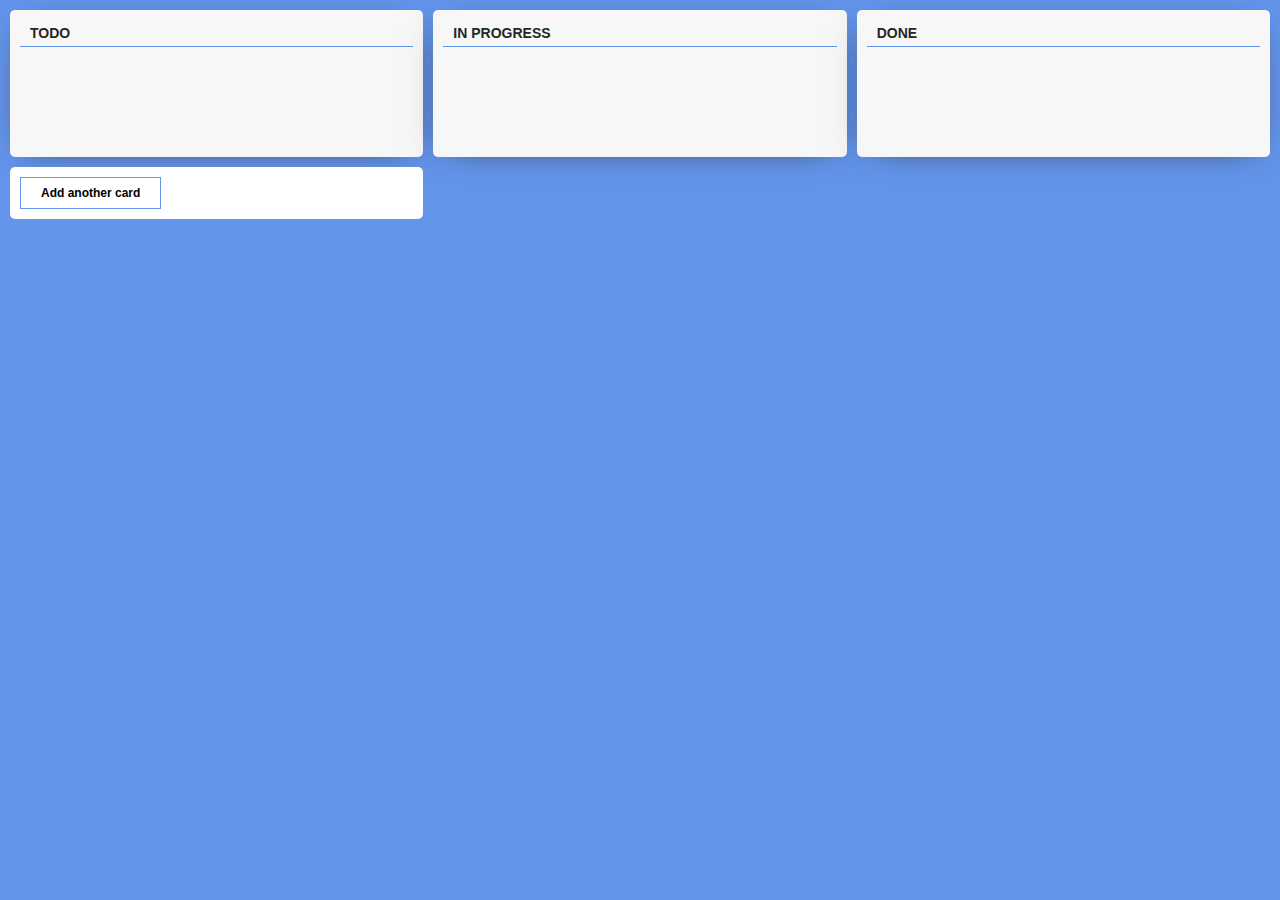
<file: index.html>
<!DOCTYPE html><html lang="en"><head><meta charset="UTF-8"><meta http-equiv="X-UA-Compatible" content="IE=edge"><meta name="viewport" content="width=device-width,initial-scale=1"><title>My Trello</title><script defer="defer" src="202.125d151980f336d479f1.js"></script><script defer="defer" src="main.125d151980f336d479f1.js"></script><link href="main.125d151980f336d479f1.css" rel="stylesheet"></head><body><div class="trello"><div class="trello__content"><div class="trello__todo"><h2 class="trello__title">Todo</h2><div class="trello__card-row todo-row"></div></div><div class="trello__in-progress"><h2 class="trello__title">In Progress</h2><div class="trello__card-row progress-row"></div></div><div class="trello__done"><h2 class="trello__title">Done</h2><div class="trello__card-row done-row"></div></div><div class="trello__create-card"><button class="btn btn-open-form" type="button">Add another card</button><form class="trello__form"><textarea class="trello__form-desc" placeholder="Describe the task"></textarea> <label class="trello__form-input-overlay" for="form-input-file">Choose image or drag it here</label> <input class="trello__form-input-img" type="file" id="form-input-file"><div class="trello__from-btns"><button class="btn btn-add-card" type="submit">Add Card</button> <button class="btn-close-form" type="button">X</button></div></form></div></div></div></body></html>
</file>
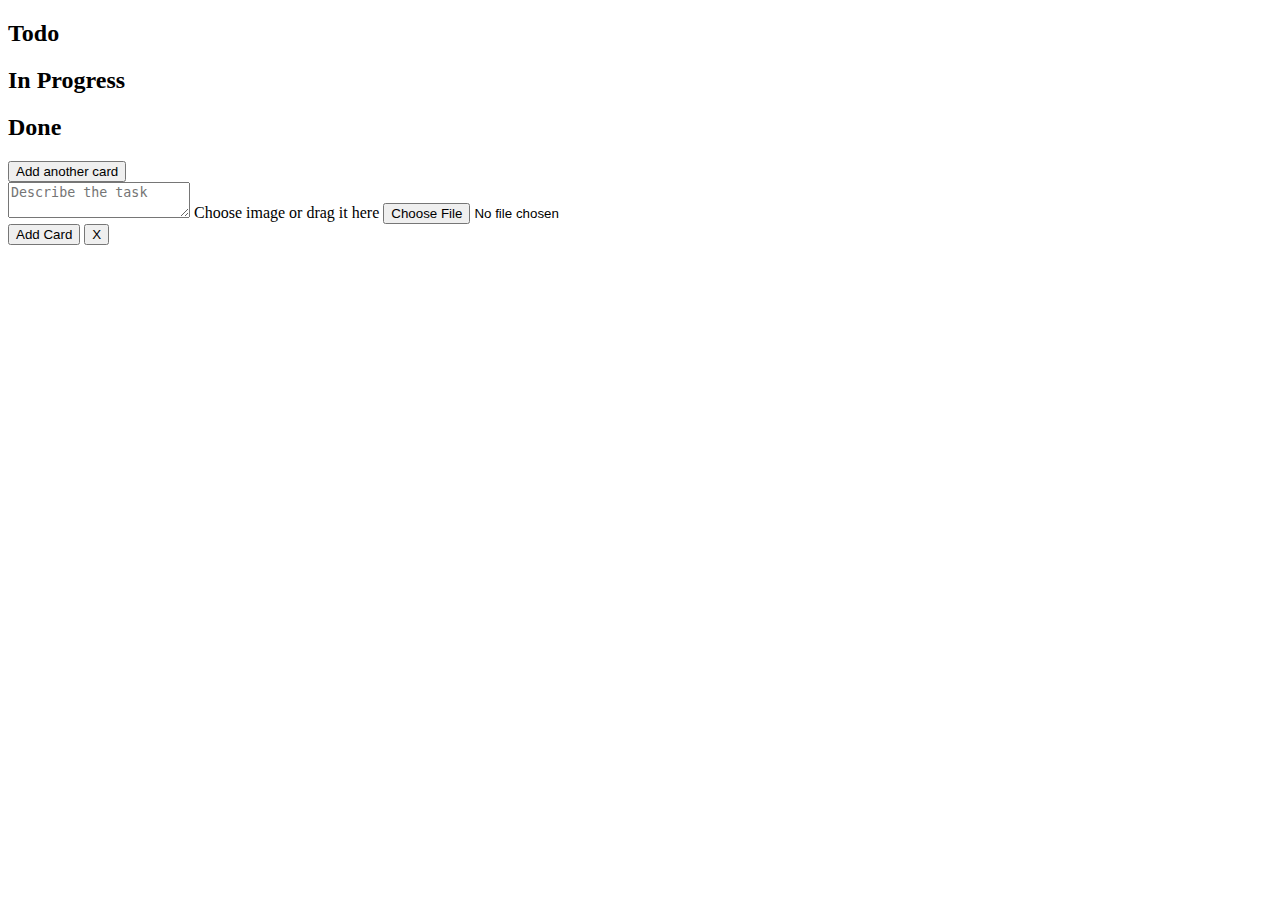
<file: src/index.html>
<!DOCTYPE html>
<html lang="en">
  <head>
    <meta charset="UTF-8" />
    <meta http-equiv="X-UA-Compatible" content="IE=edge" />
    <meta name="viewport" content="width=device-width, initial-scale=1.0" />
    <title>My Trello</title>
  </head>
  <body>
    <div class="trello">
      <div class="trello__content">
        <div class="trello__todo">
          <h2 class="trello__title">Todo</h2>
          <div class="trello__card-row todo-row"></div>
        </div>

        <div class="trello__in-progress">
          <h2 class="trello__title">In Progress</h2>
          <div class="trello__card-row progress-row"></div>
        </div>

        <div class="trello__done">
          <h2 class="trello__title">Done</h2>
          <div class="trello__card-row done-row"></div>
        </div>

        <div class="trello__create-card">
          <button class="btn btn-open-form" type="button">
            Add another card
          </button>

          <form class="trello__form">
            <textarea
              class="trello__form-desc"
              placeholder="Describe the task"
            ></textarea>
            <label class="trello__form-input-overlay" for="form-input-file"
              >Choose image or drag it here</label
            >
            <input
              class="trello__form-input-img"
              type="file"
              id="form-input-file"
            />

            <div class="trello__from-btns">
              <button class="btn btn-add-card" type="submit">Add Card</button>
              <button class="btn-close-form" type="button">X</button>
            </div>
          </form>
        </div>
      </div>
    </div>
  </body>
</html>
</file>
<file: main.125d151980f336d479f1.css>
.trello__done,.trello__in-progress,.trello__todo{-webkit-box-shadow:0 5px 33px -15px rgba(38,38,38,.78);-moz-box-shadow:0 5px 33px -15px rgba(38,38,38,.78);box-shadow:0 5px 33px -15px rgba(38,38,38,.78)}.trello__card-item,.trello__form-desc{-webkit-box-shadow:0 4px 18px -8px rgba(38,38,38,.42);-moz-box-shadow:0 4px 18px -8px rgba(38,38,38,.42);box-shadow:0 4px 18px -8px rgba(38,38,38,.42)}@keyframes bounce{20%,60%,to{transform:translateY(0)}40%{transform:translateY(-5px)}80%{transform:translateY(-2px)}}*,:after,:before{box-sizing:border-box;-moz-box-sizing:border-box;-webkit-box-sizing:border-box}body{color:#262626;font-family:Arial,Helvetica,sans-serif;margin:0;padding:0}img{display:block;max-width:100%}.trello{background-color:#6495ed;min-height:100vh}.trello__content{grid-gap:10px;display:grid;grid-template-columns:repeat(3,1fr);padding:10px}.trello__done,.trello__in-progress,.trello__todo{animation:bounce 1s;background-color:#f7f7f7;border-radius:5px;padding:10px}.trello__title{border-bottom:1px solid #6495ed;font-size:14px;margin:0;padding:5px 10px;text-transform:uppercase}.trello__card-row{height:calc(100% - 37px);min-height:100px;padding-top:10px;transition:margin-bottom .3s}.trello__card-row>:nth-child(n+2){margin-top:10px}.trello__card-item{background-color:#fff;border-radius:5px;cursor:grabbing;overflow-wrap:break-word;padding:10px;position:relative;transition:margin-bottom .3s}.trello__card-item:hover .trello__item-remove{opacity:1}.trello__card-item.dragged{background:#fff;border-radius:10px;cursor:grabbing;max-width:300px;pointer-events:none;position:absolute;transform:rotate(10deg);z-index:999}.trello__card-item:hover.dragged .trello__card-row{padding-bottom:50px}.trello__item-remove{background-color:crimson;background-image:url(c7a0b4baaf0e3fbeabd7af8741157315.svg);background-position:50%;background-repeat:no-repeat;background-size:15px;border-radius:5px;cursor:pointer;display:block;height:25px;opacity:0;position:absolute;right:-5px;top:-8px;transition:all .3s;width:25px}.trello__card-img{border-radius:5px;margin-bottom:10px;max-height:150px;overflow:hidden}.trello__card-img img{width:100%}.trello__card-text{line-height:25px;margin:0}.trello__create-card{background-color:#fff;border-radius:5px;padding:10px}.trello__form{display:none;margin-top:20px}.trello__form>:nth-child(n+2){margin-top:10px}.trello__form-desc{border:none;border-bottom:1px solid #eee9;border-radius:5px;display:block;font-family:inherit;outline:none;padding:15px;resize:none;width:100%}.trello__form-desc.invalid{border:1px solid crimson}.trello__form-input-img{position:absolute;top:-9999px}.trello__form-input-overlay{background:#f7f7f7;border-radius:5px;cursor:pointer;display:block;padding:12px 20px;position:relative;text-align:center}.trello__form-input-overlay:before{border:1px dashed #6495ed;border-radius:2px;bottom:4px;content:"";left:4px;position:absolute;right:4px;top:4px}.trello__form-input-overlay:active:before{border-color:crimson}.trello__from-btns{align-items:center;display:flex;justify-content:space-between}.btn{background:#fff;border:1px solid #6495ed;cursor:pointer;font-size:12px;font-weight:700;outline:none;padding:8px 20px;text-align:center;transition:all .3s}.btn:hover{background:#6495ed;color:#fff}.btn-close-form{background-color:transparent;border:none;cursor:pointer;font-size:14px;font-weight:700;text-align:center}.hidden{display:none}.show{display:block}
</file>
